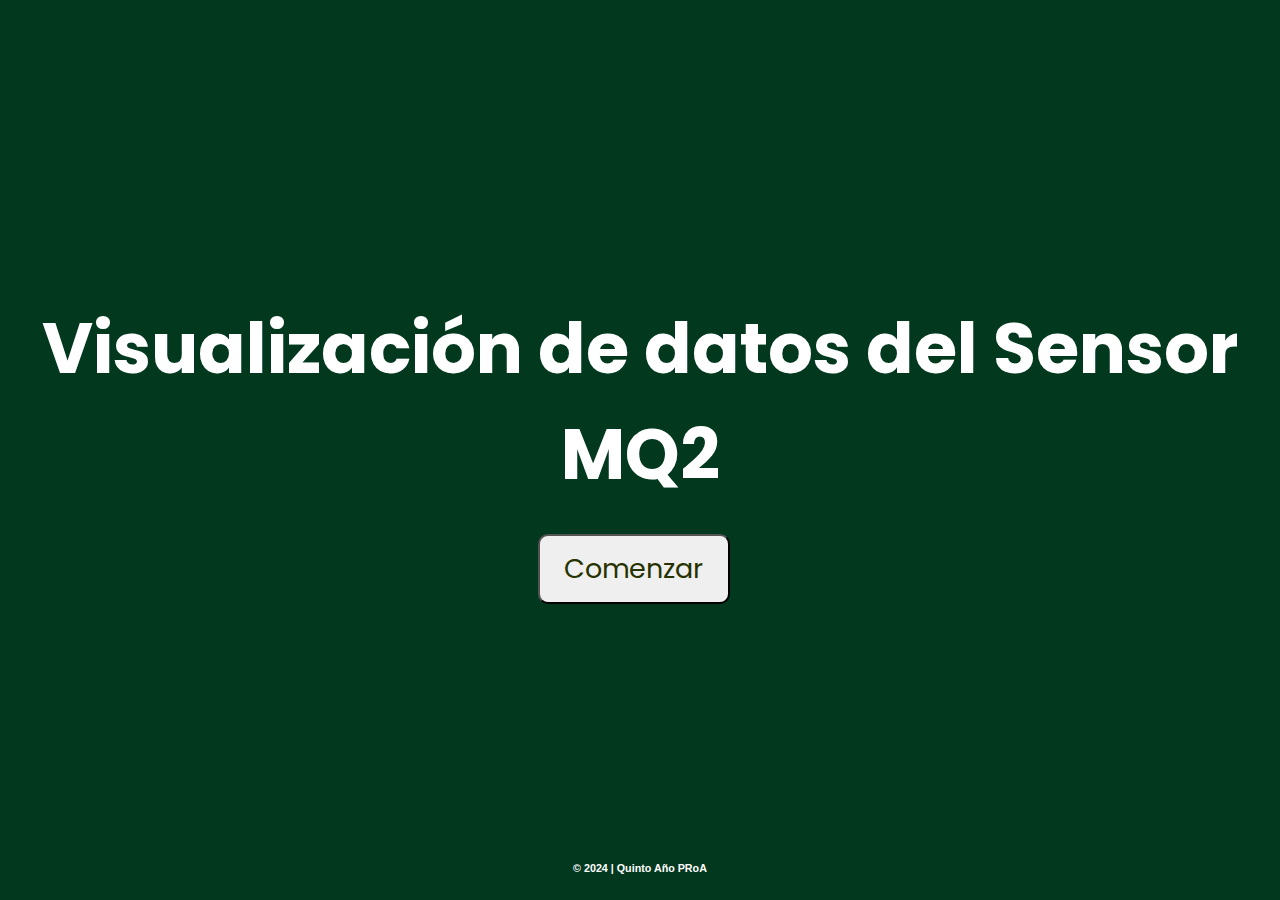
<file: Index.html>
<!DOCTYPE html>
<html lang="es">
<head>
    <meta charset="UTF-8">
    <meta name="viewport" content="width=device-width, initial-scale=1.0">
    <title>Visualización</title>
    <link rel="stylesheet" href="css/style.css">
    <link href="https://fonts.googleapis.com/css2?family=Poppins:wght@400;700&display=swap" rel="stylesheet">
</head>
<body id="colorindex">
    <main>
        <h1 id="titulo">Visualización de datos del Sensor MQ2</h1>
        <a href="sensor.html"><button id="botonComenzar">Comenzar</button></a>
    </main>
    <footer>
        <h6>© 2024  | Quinto Año PRoA</h6>
    </footer>
</body>
</html>
</file>
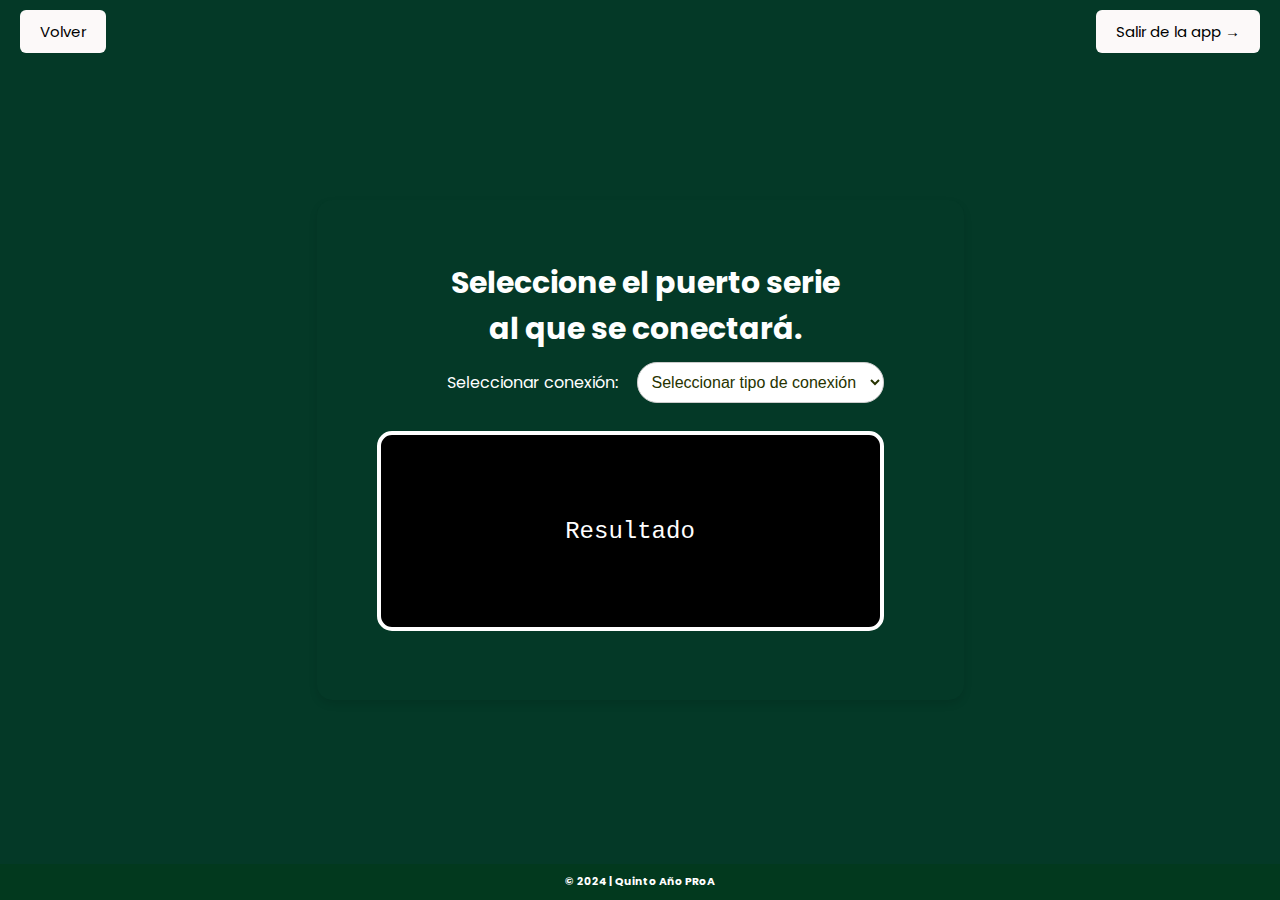
<file: interfaz.html>
<!DOCTYPE html>
<html lang="es">
<head>
    <meta charset="UTF-8">
    <meta name="viewport" content="width=device-width, initial-scale=1.0">
    <title>Visualización de Datos del Sensor MQ2</title>
    <link rel="stylesheet" href="css/sensor.css">
    <link href="https://fonts.googleapis.com/css2?family=Poppins:wght@400;700&display=swap" rel="stylesheet">
</head>
<body>
    <header>  
        
        <a href="sensor.html"><button id="botonvolver2">Volver</button></a>
        <!--<button id="connectButton" type="submit">Conectar dispositivo</button>-->
        <a href="index.html"><button id="botonSalir"onclick="goHome();" >Salir de la app →</button></a>
        
    </header>
  
    
    <main>
        <section class="main-container">
            <section>
                <h2 >Seleccione el puerto serie <br> al que se conectará.</h2>
                <label for="connectDropdown" id="configuracion">Seleccionar conexión:</label>
                <select id="connectDropdown">
                <option value="" disabled selected>Seleccionar tipo de conexión</option>
                <option value="bluetooth">Bluetooth</option>
                <option value="wifi">WiFi</option>
                <option value="usb">USB</option>
                </select>
                <br>
                <section class="result-box">
                    <p>Resultado</p>
                </section>
            </section>
        </section>
        
    </main>
   
    

    <footer>
        <h6>© 2024  | Quinto Año PRoA</h6>
    </footer>   
    <script src="interfaz.js"></script>
</body>
</html>
</file>
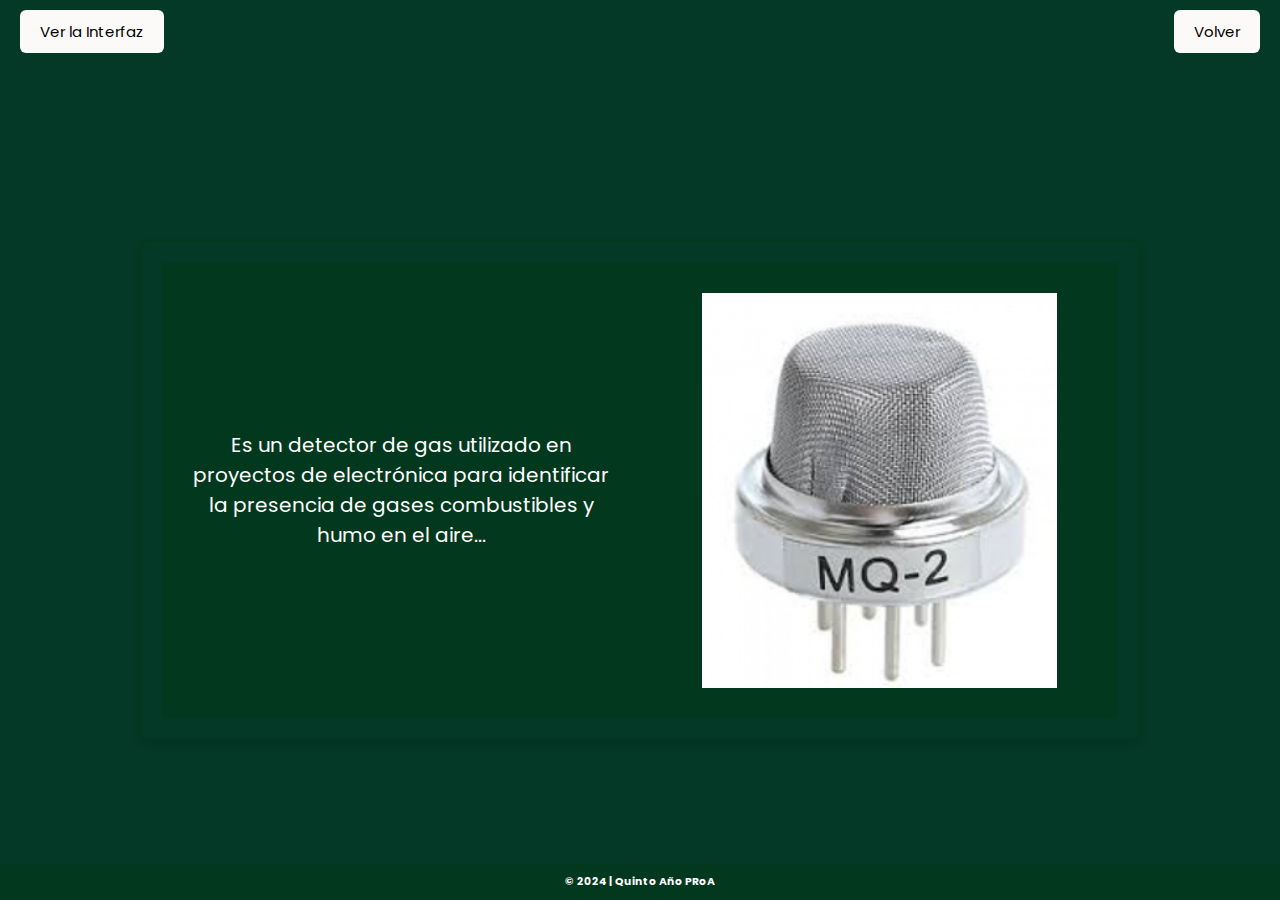
<file: sensor.html>
<!DOCTYPE html>
<html lang="en">
<head>
    <meta charset="UTF-8">
    <meta name="viewport" content="width=device-width, initial-scale=1.0">
    <title>Sensor MQ2</title>
    <link rel="stylesheet" href="css/sensor.css">
    <link href="https://fonts.googleapis.com/css2?family=Poppins:wght@400;700&display=swap" rel="stylesheet">
</head>
<body>
    <header>
        <div class="header-button-left">
            <a href="interfaz.html"><button id="botoninterfaz">Ver la Interfaz</button></a>
        </div>
        <div class="header-button-right">
            <a href="index.html"><button id="botonvolver">Volver</button></a>
        </div>
    </header>

   
    <main>
        <div class="container">
            <div class="left">
                <p>Es un detector de gas utilizado en proyectos de electrónica para identificar la presencia de gases combustibles y humo en el aire...</p>
            </div>
            <div class="right">
                <img src="img/sensor mq2.jpg" alt="Sensor MQ2">
            </div>
        </div>
    </main>
    
   
    <footer>
        <h6>© 2024  | Quinto Año PRoA</h6>
    </footer>
</body>
</html>
</file>
<file: css/style.css>
* {
    margin: 0;
    padding: 0;
    box-sizing: border-box;
}

body {
    font-family: 'Arial', sans-serif;
    background-color: #043927;
    color: white;
    display: flex;
    justify-content: center;
    align-items: center;
    height: 100vh;
}

#colorindex{
    background-color: #02391e;
}

#titulo{
    text-align: center;
    color: white;    
    font-family:  'Poppins', sans-serif;
    font-size: 70px;
}

footer {
    position: absolute;
    bottom: 0;
    width: 100%;
    text-align: center; 
    margin-bottom: 2%;
}

h2{
    text-align: center;
    margin-left: 40px;
    margin-right: 10px;
    font-size: 30px;
    font-family:  'Poppins', sans-serif;
}



#botoninterfaz{
    background-color: #fcf9f9;
    color: rgb(0, 0, 0);
    font-family:  'Poppins', sans-serif;
    text-align: center;
    margin-left: 50px;
    padding: 10px 30px;
    font-size: 15px;
    border: none;
    border-radius: 6px;
    margin-bottom: 550px;
    margin-right: 8px;
}

#botonvolver{
    background-color: #fcf9f9;
    color: rgb(0, 0, 0);
    font-family:  'Poppins', sans-serif;
    padding: 15px 45px;
    font-size: 18px;
    border-radius: 8px;
    margin-bottom: 550px;
    margin-left: 8px;

}



#botonvolver2{
    background-color: #fcf9f9;
    color: rgb(0, 0, 0);
    font-family:  'Poppins', sans-serif;
    padding: 15px 45px;
    font-size: 18px;
    border-radius: 8px;
    margin-bottom: 550px;
    margin-left: 8px;
    margin-right: 180px;
}

#botonComenzar {
    text-decoration: none;
    text-align: center;
    font-family:  'Poppins', sans-serif;
    font-size: 27px;
    justify-content: center; 
    border-radius: 10px;
    padding: 1%;
    width: 15%;
    height: 16%;
    color: #263300;
    margin-left: 42% ;
    margin-top: 2%;
}

#botonSalir {
    background-color: white;
    color: #263300;
    border: none;
    border-radius: 10px;
    padding: 15px 30px;
    font-size: 16px;
    text-align: center;
    font-family:  'Poppins', sans-serif;
    margin-bottom: 550px;
    margin-left: 80px;
    
}


#connectDropdown {
    margin-top: 10px;
    background-color: white; /* Fondo blanco */
    color: #263300; /* Color del texto */
    border: 1px solid #ccc; /* Borde gris claro */
    border-radius: 20px; /* Bordes redondeados */
    padding: 10px; /* Espaciado interno */
    font-size: 16px; /* Tamaño de la fuente */
    cursor: pointer; /* Cambia el cursor al pasar por encima */
    transition: border-color 0.3s; /* Efecto de transición */
    margin-bottom: 8px;
    margin-left: 15px;

}



#connectDropdown:hover {
    border-color: #263300; /* Cambia el borde al pasar el mouse */
}

#connectDropdown option {
    background-color: white; /* Fondo de las opciones */
    color: #263300; /* Color del texto de las opciones */
}



.left-section {
    flex: 1;
    display: flex;
    justify-content: center;
    align-items: center;
    background-color: white;
    border-radius: 15px;
    padding: 40px;
}

.left-section h1 {
    color: #043927;
    font-size: 3em;
    text-align: center;
    line-height: 1.2;
}

.right-section {
    flex: 1;
    display: flex;
    flex-direction: column;
    align-items: center;
    justify-content: center;
    padding: 20px;
}

.right-section h2 {
    font-size: 1.8em;
    margin-bottom: 30px;
    color: white;
    text-align: center;
}




.container {
    text-align: center;
    display: flex;
    width: 100%;
    max-width: 1000px;
    height: 500px;
    border: 2px solid #02391e;
    border-radius: 8px;
    overflow: hidden;
    box-shadow: 0 4px 8px rgba(0, 0, 0, 0.1);
    margin-top: 30px;
    margin-left: 20px;
}

.left {
    padding: 30px;
    display: flex;
    align-items: center;
    justify-content: center;
    background-color: #02391e;
}

.left p {
    font-size: 25px;
    color: #fff;
    text-align: center;
    font-family:  'Poppins', sans-serif;

}

.right {
    display: flex;
    align-items: center;
    justify-content: center;
    background-color: #02391e;
}

.right img {
    max-width: 100%;
    height: auto;
}

.left, .right {
    width: 50%;
}
</file>
<file: css/sensor.css>
/* Reseteo básico */
* {
    margin: 0;
    padding: 0;
    box-sizing: border-box;
}

/* Estilo del cuerpo */
body {
    font-family: 'Poppins', sans-serif;
    background-color: #043927;
    color: white;
    display: flex;
    justify-content: center;
    align-items: center;
    height: 100vh;
    margin: 0;
}


/* Encabezado */
header {
    display: flex;
    justify-content: space-between;
    align-items: center;
    padding: 10px 20px;
    background-color: #043927;
    width: 100%;
    position: fixed;
    top: 0;
    z-index: 1000;
}

.header-button-left, .header-button-right {
    flex: 0 0 auto;
}

.header-content {
    flex: 1;
    text-align: center;
}

h2{
    text-align: center;
    margin-left: 40px;
    margin-right: 10px;
    font-size: 30px;
    font-family:  'Poppins', sans-serif;
}

#titulo {
    color: white;
    font-size: 24px;
    margin: 0;
}

/* Botones */
button {
    background-color: #fcf9f9;
    color: rgb(0, 0, 0);
    font-family: 'Poppins', sans-serif;
    padding: 10px 20px;
    font-size: 15px;
    border: none;
    border-radius: 6px;
    cursor: pointer;
}

/* Contenedor principal */
.container {
    display: flex;
    width: 100%;
    max-width: 1000px;
    height: 500px;
    border: 2px solid #02391e;
    border-radius: 8px;
    overflow: hidden;
    box-shadow: 0 4px 8px rgba(0, 0, 0, 0.1);
    margin-top: 80px; /* Agrega margen superior para evitar solapamiento con el header */
    padding: 20px;
}

.left, .right {
    flex: 1;
    padding: 30px;
    display: flex;
    align-items: center;
    justify-content: center;
    background-color: #02391e;
}

.left p {
    font-size: 20px;
    color: white;
    text-align: center;
}

/* Imagen en la sección derecha */
.right img {
    max-width: 100%;
    height: auto;
}

/* Pie de página */
footer {
    width: 100%;
    text-align: center;
    padding: 10px;
    position: fixed;
    bottom: 0;
    background-color: #02391e;
}

.main-container {
    display: flex;
    background-color: #043927;
    border-radius: 15px;
    padding: 60px;
    width: 100%;
    max-width: 1000px;
    height: 500px;
    box-shadow: 0 4px 8px rgba(0, 0, 0, 0.1);
    margin-right: 20px;
}

.result-box {
    width: 100%;
    height: 200px;
    background-color: black;
    border-radius: 15px;
    display: flex;
    justify-content: center;
    align-items: center;
    border: 4px solid white;
    margin-top: 20px;
}

.result-box p {
    color: white;
    font-family: 'Courier New', monospace;
    font-size: 1.5em;
}

#configuracion{
    margin-top: 10px;
    margin-left:70px;
}

#connectDropdown {
    margin-top: 10px;
    background-color: white; /* Fondo blanco */
    color: #263300; /* Color del texto */
    border: 1px solid #ccc; /* Borde gris claro */
    border-radius: 20px; /* Bordes redondeados */
    padding: 10px; /* Espaciado interno */
    font-size: 16px; /* Tamaño de la fuente */
    cursor: pointer; /* Cambia el cursor al pasar por encima */
    transition: border-color 0.3s; /* Efecto de transición */
    margin-bottom: 8px;
    margin-left: 15px;

}



#connectDropdown:hover {
    border-color: #263300; /* Cambia el borde al pasar el mouse */
}

#connectDropdown option {
    background-color: white; /* Fondo de las opciones */
    color: #263300; /* Color del texto de las opciones */
}
</file>
